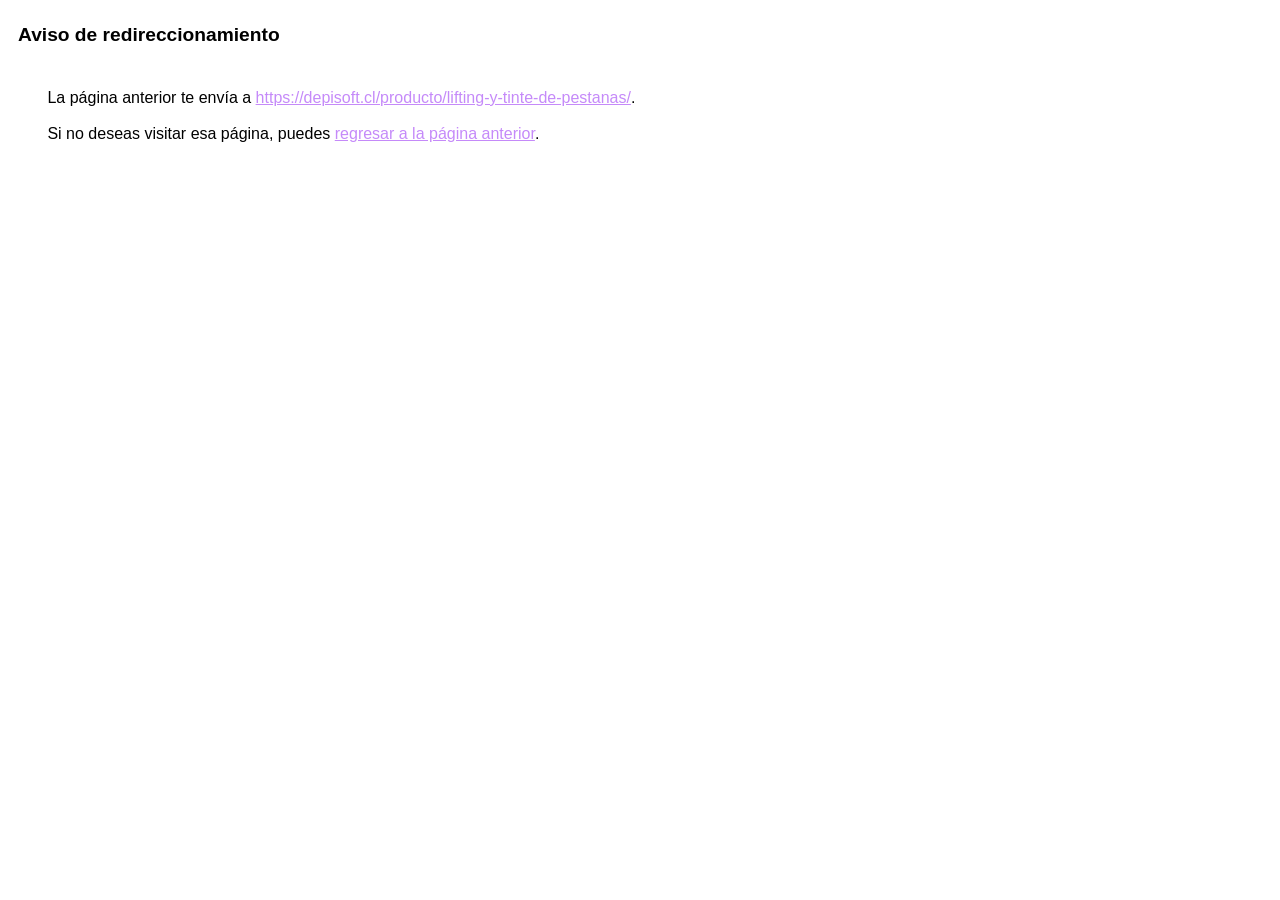
<file: lifting pestañas naturales.html>
<html lang="es-419"><head><meta http-equiv="Content-Type" content="text/html; charset=UTF-8"><title>Aviso de redireccionamiento</title><style>body,div,a{font-family:Arial,sans-serif}body{background-color:var(--xhUGwc);margin-top:3px}div{color:var(--YLNNHc)}a:link{color:#c58af9}a:visited{color:#c58af9}a:active{color:#ff7769}div.mymGo{border-top:1px solid var(--gS5jXb);border-bottom:1px solid var(--gS5jXb);background:var(--aYn2S);margin-top:1em;width:100%}div.aXgaGb{padding:0.5em 0;margin-left:10px}div.fTk7vd{margin-left:35px;margin-top:35px}</style></head><body><div class="mymGo"><div class="aXgaGb"><font style="font-size:larger"><b>Aviso de redireccionamiento</b></font></div></div><div class="fTk7vd">&nbsp;La página anterior te envía a <a href="https://depisoft.cl/producto/lifting-y-tinte-de-pestanas/">https://depisoft.cl/producto/lifting-y-tinte-de-pestanas/</a>.<br><br>&nbsp;Si no deseas visitar esa página, puedes <a href="#" id="tsuid_xLPVadD1ArH95OUPtuu7qQ0_1">regresar a la página anterior</a>.<script nonce="s1KgQgONfbZw4__Vm1mCLg">(function(){var id='tsuid_xLPVadD1ArH95OUPtuu7qQ0_1';(function(){document.getElementById(id).onclick=function(){window.history.back();return!1};}).call(this);})();(function(){var id='tsuid_xLPVadD1ArH95OUPtuu7qQ0_1';var ct='originlink';var oi='unauthorizedredirect';(function(){document.getElementById(id).onmousedown=function(){var b=document&&document.referrer,a="encodeURIComponent"in window?encodeURIComponent:escape,c="";b&&(c=a(b));(new Image).src="/url?sa=T&url="+c+"&oi="+a(oi)+"&ct="+a(ct);return!1};}).call(this);})();</script><br><br><br></div></body></html>
</file>
